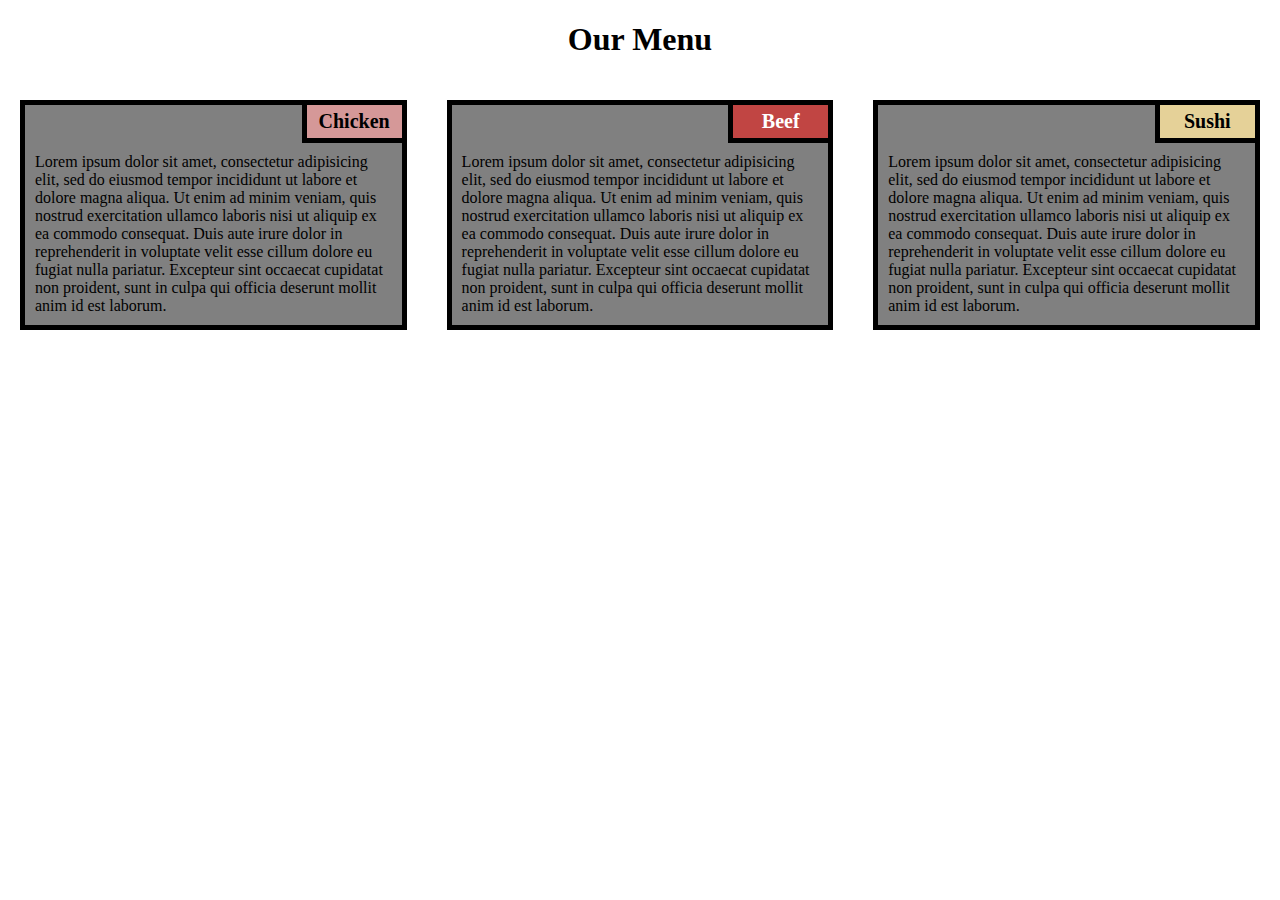
<file: module2_solution/index.html>
<!DOCTYPE html>
<html>
<head>
	<meta charset="utf-8">
	<meta name="viewport" content="width=device-width, initial-scale=1">
	<title>Module 2</title>
	<link rel="stylesheet" href="css/module2_solution.css">
</head>
<body>
	<h1>
		Our Menu
	</h1>
	<div class="row">
		<div id="box" class="col-lg-4 col-md-6">
			<div id="inside">
				<div id="title01">
					Chicken
				</div>
				<div id="content">
					Lorem ipsum dolor sit amet, consectetur adipisicing elit, sed do eiusmod tempor incididunt ut labore et dolore magna aliqua. Ut enim ad minim veniam, quis nostrud exercitation ullamco laboris nisi ut aliquip ex ea commodo consequat. Duis aute irure dolor in reprehenderit in voluptate velit esse cillum dolore eu fugiat nulla pariatur. Excepteur sint occaecat cupidatat non proident, sunt in culpa qui officia deserunt mollit anim id est laborum.
				</div>
			</div>
		</div>
		<div id="box" class="col-lg-4 col-md-6">
			<div id="inside">
				<div id="title02">
					Beef
				</div>
				<div id="content">
					Lorem ipsum dolor sit amet, consectetur adipisicing elit, sed do eiusmod tempor incididunt ut labore et dolore magna aliqua. Ut enim ad minim veniam, quis nostrud exercitation ullamco laboris nisi ut aliquip ex ea commodo consequat. Duis aute irure dolor in reprehenderit in voluptate velit esse cillum dolore eu fugiat nulla pariatur. Excepteur sint occaecat cupidatat non proident, sunt in culpa qui officia deserunt mollit anim id est laborum.
				</div>
			</div>
		</div>
		<div id="box" class="col-lg-4 col-md-12">
			<div id="inside">
				<div id="title03">
					Sushi
				</div>
				<div id="content">
					Lorem ipsum dolor sit amet, consectetur adipisicing elit, sed do eiusmod tempor incididunt ut labore et dolore magna aliqua. Ut enim ad minim veniam, quis nostrud exercitation ullamco laboris nisi ut aliquip ex ea commodo consequat. Duis aute irure dolor in reprehenderit in voluptate velit esse cillum dolore eu fugiat nulla pariatur. Excepteur sint occaecat cupidatat non proident, sunt in culpa qui officia deserunt mollit anim id est laborum.
				</div>
			</div>
		</div>	
	</div>

</body>

</html>
</file>
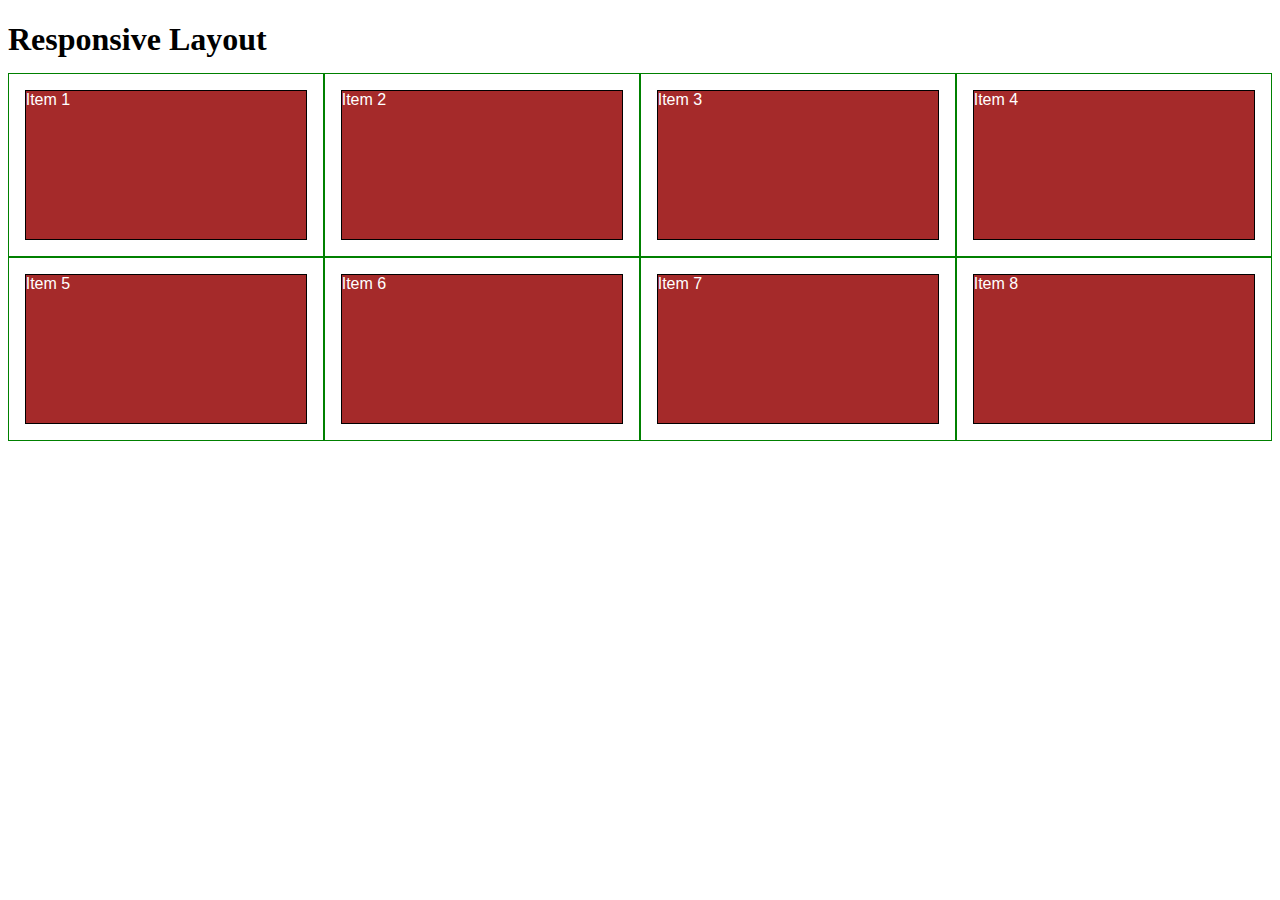
<file: module2_solution/trial.html>
<!DOCTYPE html>
<html>
<head>
<meta charset="utf-8">
<meta name="viewport" content="width=device-width, initial-scale=1">
<title>Responsive Layout</title>
<style>

/********** Base styles **********/
* {
  box-sizing: border-box;
}
h1 {
  margin-bottom: 15px;
}

p {
  border: 1px solid black;
  background-color: #A52A2A;
  width: 90%;
  height: 150px;
  margin-right: auto;
  margin-left: auto;
  font-family: Helvetica;
  color: white;
}

/* Simple Responsive Framework. */
.row {
  width: 100%;
}

/********** Large devices only **********/
@media (min-width: 1200px) {
  .col-lg-1, .col-lg-2, .col-lg-3, .col-lg-4, .col-lg-5, .col-lg-6, .col-lg-7, .col-lg-8, .col-lg-9, .col-lg-10, .col-lg-11, .col-lg-12 {
    float: left;
    border: 1px solid green;
  }
  .col-lg-1 {
    width: 8.33%;
  }
  .col-lg-2 {
    width: 16.66%;
  }
  .col-lg-3 {
    width: 25%;
  }
  .col-lg-4 {
    width: 33.33%;
  }
  .col-lg-5 {
    width: 41.66%;
  }
  .col-lg-6 {
    width: 50%;
  }
  .col-lg-7 {
    width: 58.33%;
  }
  .col-lg-8 {
    width: 66.66%;
  }
  .col-lg-9 {
    width: 74.99%;
  }
  .col-lg-10 {
    width: 83.33%;
  }
  .col-lg-11 {
    width: 91.66%;
  }
  .col-lg-12 {
    width: 100%;
  }
}

/********** Medium devices only **********/
@media (min-width: 992px) and (max-width: 1199px) {
  .col-md-1, .col-md-2, .col-md-3, .col-md-4, .col-md-5, .col-md-6, .col-md-7, .col-md-8, .col-md-9, .col-md-10, .col-md-11, .col-md-12 {
    float: left;
    border: 1px solid green;
  }
  .col-md-1 {
    width: 8.33%;
  }
  .col-md-2 {
    width: 16.66%;
  }
  .col-md-3 {
    width: 25%;
  }
  .col-md-4 {
    width: 33.33%;
  }
  .col-md-5 {
    width: 41.66%;
  }
  .col-md-6 {
    width: 50%;
  }
  .col-md-7 {
    width: 58.33%;
  }
  .col-md-8 {
    width: 66.66%;
  }
  .col-md-9 {
    width: 74.99%;
  }
  .col-md-10 {
    width: 83.33%;
  }
  .col-md-11 {
    width: 91.66%;
  }
  .col-md-12 {
    width: 100%;
  }
}

</style>
</head>
<body>
<h1>Responsive Layout</h1>

<div class="row">
  <div class="col-lg-3 col-md-6"><p>Item 1</p></div>
  <div class="col-lg-3 col-md-6"><p>Item 2</p></div>
  <div class="col-lg-3 col-md-6"><p>Item 3</p></div>
  <div class="col-lg-3 col-md-6"><p>Item 4</p></div>
  <div class="col-lg-3 col-md-6"><p>Item 5</p></div>
  <div class="col-lg-3 col-md-6"><p>Item 6</p></div>
  <div class="col-lg-3 col-md-6"><p>Item 7</p></div>
  <div class="col-lg-3 col-md-6"><p>Item 8</p></div>
</div>

</body>
</html>
</file>
<file: module2_solution/css/module2_solution.css>
body {
	margin: 0;
	padding: 0;
	background-color: white;
}

* {
	box-sizing: border-box;
	border-collapse: collapse;
  overflow: hidden;
}

h1 {
	text-align: center;
}

/* Simple Responsive Framework. */
.row {
  width: 100%;
}

/********** Large devices only **********/
@media (min-width: 992px) {
  .col-lg-1, .col-lg-2, .col-lg-3, .col-lg-4, .col-lg-5, .col-lg-6, .col-lg-7, .col-lg-8, .col-lg-9, .col-lg-10, .col-lg-11, .col-lg-12 {
    float: left;
  }
  .col-lg-1 {
    width: 8.33%;
  }
  .col-lg-2 {
    width: 16.66%;
  }
  .col-lg-3 {
    width: 25%;
  }
  .col-lg-4 {
    width: 33.33%;
  }
  .col-lg-5 {
    width: 41.66%;
  }
  .col-lg-6 {
    width: 50%;
  }
  .col-lg-7 {
    width: 58.33%;
  }
  .col-lg-8 {
    width: 66.66%;
  }
  .col-lg-9 {
    width: 74.99%;
  }
  .col-lg-10 {
    width: 83.33%;
  }
  .col-lg-11 {
    width: 91.66%;
  }
  .col-lg-12 {
    width: 100%;
  }
}

/********** Medium devices only **********/
@media (min-width: 768px) and (max-width: 991px) {
  .col-md-1, .col-md-2, .col-md-3, .col-md-4, .col-md-5, .col-md-6, .col-md-7, .col-md-8, .col-md-9, .col-md-10, .col-md-11, .col-md-12 {
    float: left;
  }
  .col-md-1 {
    width: 8.33%;
  }
  .col-md-2 {
    width: 16.66%;
  }
  .col-md-3 {
    width: 25%;
  }
  .col-md-4 {
    width: 33.33%;
  }
  .col-md-5 {
    width: 41.66%;
  }
  .col-md-6 {
    width: 50%;
  }
  .col-md-7 {
    width: 58.33%;
  }
  .col-md-8 {
    width: 66.66%;
  }
  .col-md-9 {
    width: 74.99%;
  }
  .col-md-10 {
    width: 83.33%;
  }
  .col-md-11 {
    width: 91.66%;
  }
  .col-md-12 {
    width: 100%;
  }
}

#box {
  padding: 20px;
  margin-bottom: 10px;
}

#inside {
	background-color: grey;
	border: 5px solid black;
	float: left;
}

#title01 {
	width: 100px;
	text-align: center;
	background-color: #D59898;
	font-size: 20px;
	font-weight: bold;
	padding: 5px;
	border: 5px solid black;
	border-right-width: 0px;
	border-top-width: 0px;
	float: right;
}

#title02 {
	width: 100px;
	text-align: center;
	background-color: #C14543;
	font-size: 20px;
	color: white;
	font-weight: bold;
	padding: 5px;
	border: 5px solid black;
	border-right-width: 0px;
	border-top-width: 0px;
	float: right;
}

#title03 {
	width: 100px;
	text-align: center;
	background-color: #E5D198;
	font-size: 20px;
	font-weight: bold;
	padding: 5px;
	border: 5px solid black;
	border-right-width: 0px;
	border-top-width: 0px;
	float: right;
}

#content {
	float: left;
	font-size: 16px;
	padding: 10px;
}
</file>
